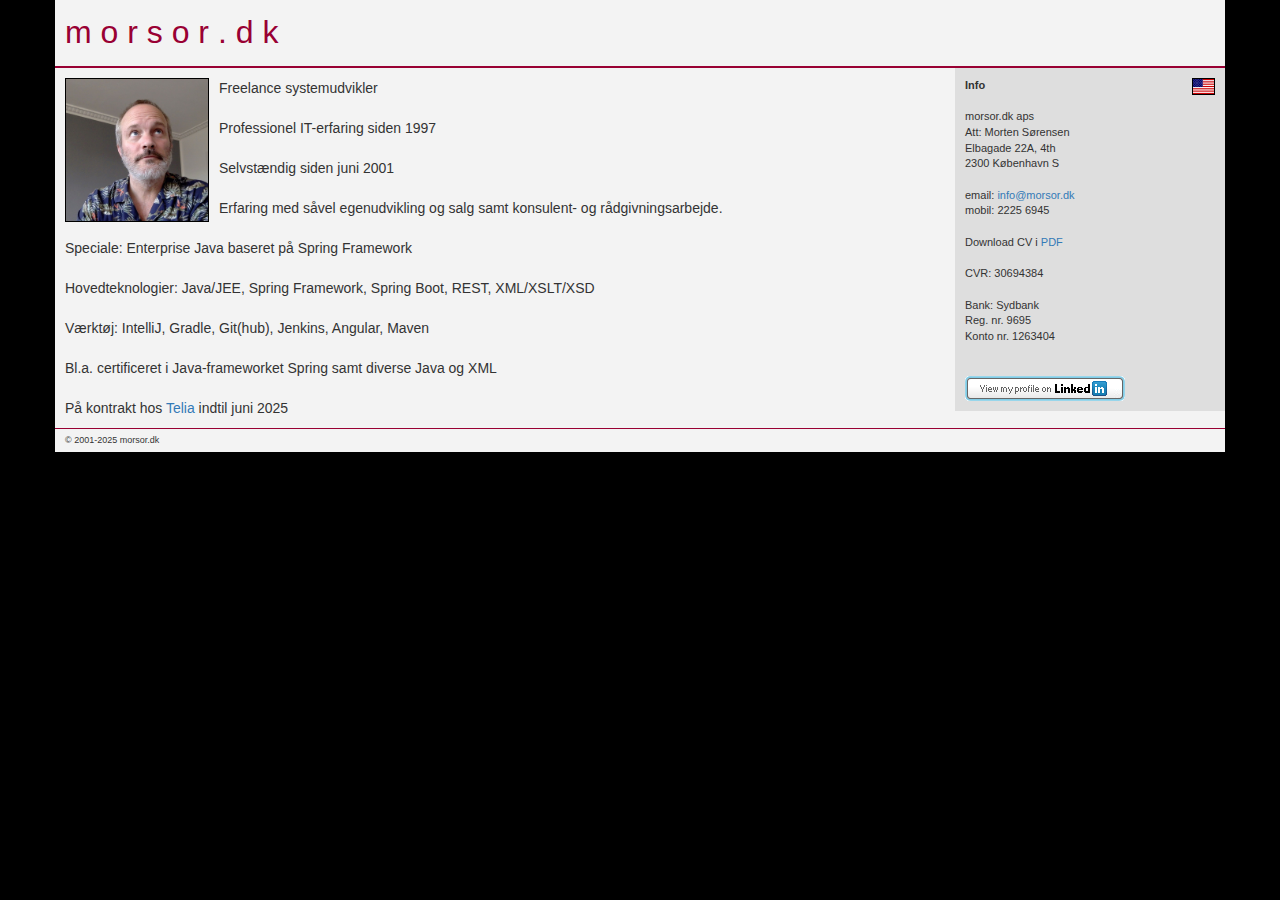
<file: danish.html>
<!doctype html>
<html lang="en">

<head>
  <meta charset="utf-8" />
  <meta name="viewport" content="width=device-width, initial-scale=1.0" />
  <title>m o r s o r . d k</title>

  <!-- CSS based on Twitter Bootstrap and local overrides -->
  <link rel="stylesheet" type="text/css" href="//maxcdn.bootstrapcdn.com/bootstrap/3.3.5/css/bootstrap.min.css" media="screen" />
  <link rel="stylesheet" type="text/css" href="css/bootstrap-override.css" media="screen" />

</head>

<body>
  <div class="container">
    <div class="row">
      <div class="span12">
        <div id="banner">m o r s o r . d k</div>
        <div class="row">
          <div class="col-sm-9">
            <div id="mainPanel">
              <img src="img/morsor.jpg" class="portrait" alt="" />
              <div>
                Freelance systemudvikler<br />
                <br />
                Professionel IT-erfaring siden 1997<br />
                <br />
                Selvstændig siden juni 2001<br />
                <br />
                Erfaring med såvel egenudvikling og salg samt konsulent- og rådgivningsarbejde.<br />
                <br />
                Speciale: Enterprise Java baseret på Spring Framework<br />
                <br />
                Hovedteknologier: Java/JEE, Spring Framework, Spring Boot, REST, XML/XSLT/XSD<br />
                <br />
                Værktøj: IntelliJ, Gradle, Git(hub), Jenkins, Angular, Maven<br />
                <br />
                Bl.a. certificeret i Java-frameworket Spring samt diverse Java og XML<br />
              </div>
              <br>
              <div>
                På kontrakt hos <a href="https://telia.dk">Telia</a> indtil juni 2025
              </div>
            </div>
          </div>
          <div class="col-sm-3">
            <div id="rightPanel">
              <a class="languageLink" href="english.html"><img class="languageIcon" src="img/english.gif" alt="" /></a>
              <div>
                <b>Info</b><br />
                <br />

                morsor.dk aps<br />
                Att: Morten Sørensen<br />
                Elbagade 22A, 4th<br />
                2300 København S<br />
                <br />

                email: <a href="mailto:info@morsor.dk">info@morsor.dk</a><br />
                mobil: 2225 6945<br />
                <br />

                Download CV i <a href="download/cv-morten-sorensen-danish.pdf">PDF</a><br />
                <br />

                CVR: 30694384<br />
                <br />

                Bank: Sydbank<br />
                Reg. nr. 9695<br />
                Konto nr. 1263404<br />
                <br />

                <br />

              </div>
              <a href="https://www.linkedin.com/in/morsor"><img src="img/linkedin.gif" width="160" height="25" alt=""></a>
            </div>
          </div>
        </div>
        <div id="footer">&copy; 2001-2025 morsor.dk</div>
      </div>
    </div>
  </div>
</body>

</html>
</file>
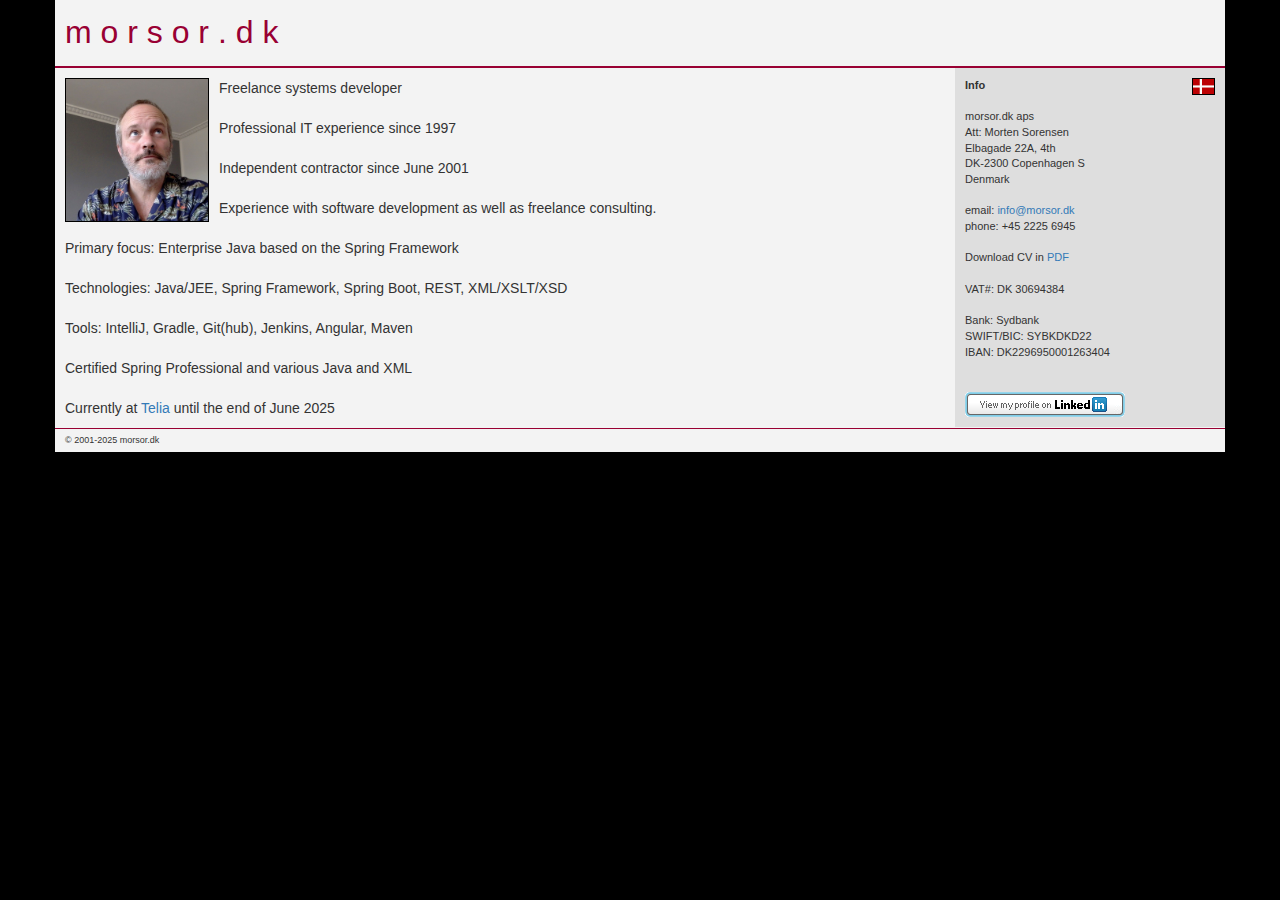
<file: english.html>
<!doctype html>
<html lang="en">

<head>
  <meta charset="utf-8" />
  <meta name="viewport" content="width=device-width, initial-scale=1.0" />
  <title>m o r s o r . d k</title>

  <!-- CSS based on Twitter Bootstrap and local overrides -->
  <link rel="stylesheet" type="text/css" href="//maxcdn.bootstrapcdn.com/bootstrap/3.3.5/css/bootstrap.min.css" media="screen" />
  <link rel="stylesheet" type="text/css" href="css/bootstrap-override.css" media="screen" />

</head>

<body>
  <div class="container">
    <div class="row">
      <div class="span12">
        <div id="banner">m o r s o r . d k</div>
        <div class="row">
          <div class="col-sm-9">
            <div id="mainPanel">
              <img src="img/morsor.jpg" class="portrait" alt="" />
              <div>
                Freelance systems developer<br />
                <br />
                Professional IT experience since 1997<br />
                <br />
                Independent contractor since June 2001<br />
                <br />
                Experience with software development as well as freelance consulting.<br />
                <br>
                Primary focus: Enterprise Java based on the Spring Framework<br />
                <br />
                Technologies: Java/JEE, Spring Framework, Spring Boot, REST, XML/XSLT/XSD<br />
                <br />
                Tools: IntelliJ, Gradle, Git(hub), Jenkins, Angular, Maven<br />
                <br />
                Certified Spring Professional and various Java and XML<br />
              </div>
              <br>
              <div>
                Currently at <a href="https://telia.dk">Telia</a> until the end of June 2025
              </div>
            </div>
          </div>
          <div class="col-sm-3">
            <div id="rightPanel">
              <a class="languageLink" href="danish.html"><img class="languageIcon" src="img/danish.gif" alt="" /></a>
              <div>
                <b>Info</b><br />
                <br />

                morsor.dk aps<br />
                Att: Morten Sorensen<br />
                Elbagade 22A, 4th<br />
                DK-2300 Copenhagen S<br />
                Denmark<br />
                <br />

                email: <a href="mailto:info@morsor.dk">info@morsor.dk</a><br />
                phone: +45 2225 6945<br />
                <br />

                Download CV in <a href="download/cv-morten-sorensen-english.pdf">PDF</a><br />
                <br />

                VAT#: DK 30694384<br />
                <br />

                Bank: Sydbank<br />
                SWIFT/BIC: SYBKDKD22
                <br />
                IBAN: DK2296950001263404<br />
                <br />

                <br />
              </div>
              <a href="https://www.linkedin.com/in/morsor" ><img src="img/linkedin.gif" width="160" height="25" alt=""></a>
            </div>
          </div>
        </div>
        <div id="footer">&copy; 2001-2025 morsor.dk</div>
      </div>
    </div>
  </div>
</body>

</html>
</file>
